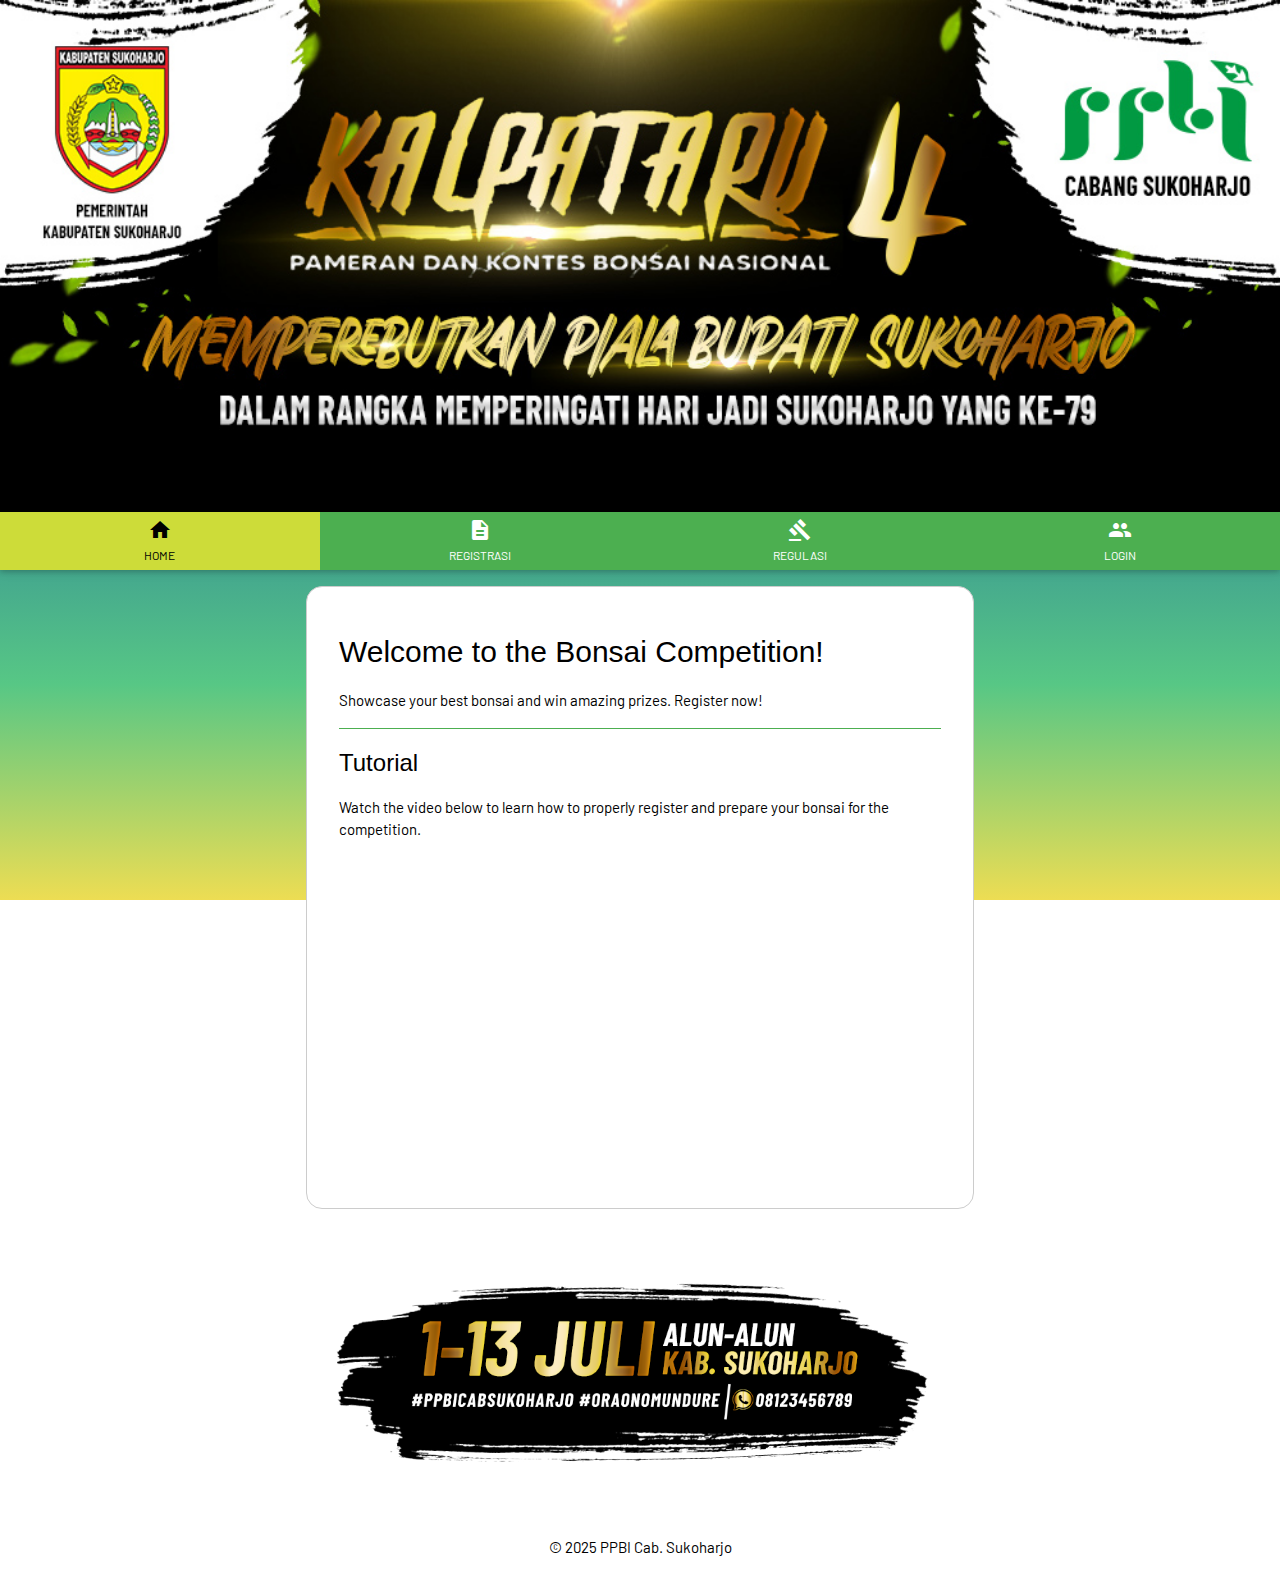
<file: index.html>
<!DOCTYPE html>
<html lang="id">

<head>
  <title>PPBI Cab Sukoharjo - Registrasi Kalpataru 4</title>
  <meta name="viewport" content="width=device-width, initial-scale=1">
  <link rel="shortcut icon" href="img/ppbi.jpg" type="image/jpeg">

  <link rel="stylesheet" href="css/w3.css">
  <link rel="preconnect" href="https://fonts.googleapis.com">
  <link rel="preconnect" href="https://fonts.gstatic.com" crossorigin>
  <link rel="stylesheet" href="https://fonts.googleapis.com/icon?family=Material+Icons">
  <link href="https://fonts.googleapis.com/css2?family=Barlow" rel="stylesheet">
  <link rel="stylesheet" href="css/mystyle.css">
  <script src="js/w3.js"></script>
</head>

<body class="gradient">
  <!-- Navigation -->
  <div w3-include-html="navigation.html"></div>
  <main>
    <div id="HOME" w3-include-html="home.html" class="w3-animate-bottom"></div>
    <div id="REG" w3-include-html="registration.html" style="display:none" class="w3-animate-bottom"></div>
    <div id="RULE" w3-include-html="regulation.html" style="display:none" class="w3-animate-bottom"></div>
    <div id="LOGIN" w3-include-html="login.html" style="display:none" class="w3-animate-bottom"></div>
    <div w3-include-html="footer.html"></div>
  </main>

  <script src="js/myscript.js"></script>
  <script>
    w3.includeHTML(() => {
      w3.show('#HOME'); 
      // Show HOME on load
    });
  </script>
</body>

</html>
</file>
<file: css/mystyle.css>
html, body {
  height: 100%;
  margin: 0;
  font-family: 'Barlow';
}

.gradient {
  min-height: 100%;
  min-height: 100dvh;
  background: linear-gradient(180deg, rgba(0, 0, 0, 1) 11%, rgba(42, 123, 155, 1) 45%, rgba(87, 199, 133, 1) 76%, rgba(237, 221, 83, 1) 100%);
  background-attachment: fixed;
  background-size: cover;
  background-repeat: no-repeat;
}

main {
  max-width: 700px;
  margin: 0px auto;
}


.w-100 {
  width: 100%;
}

.w3-quarter {
  width: 24.99999% !important
}

.tab-button {
  white-space: normal !important;
  font-size: 12px; /* smaller size for mobile */
  padding: 6px 4px;
}

.content {
  background-color: #fff;
  padding: 32px;
  margin: 16px;
  border-radius: 16px;
  border: 1px solid #ccc;
}
</file>
